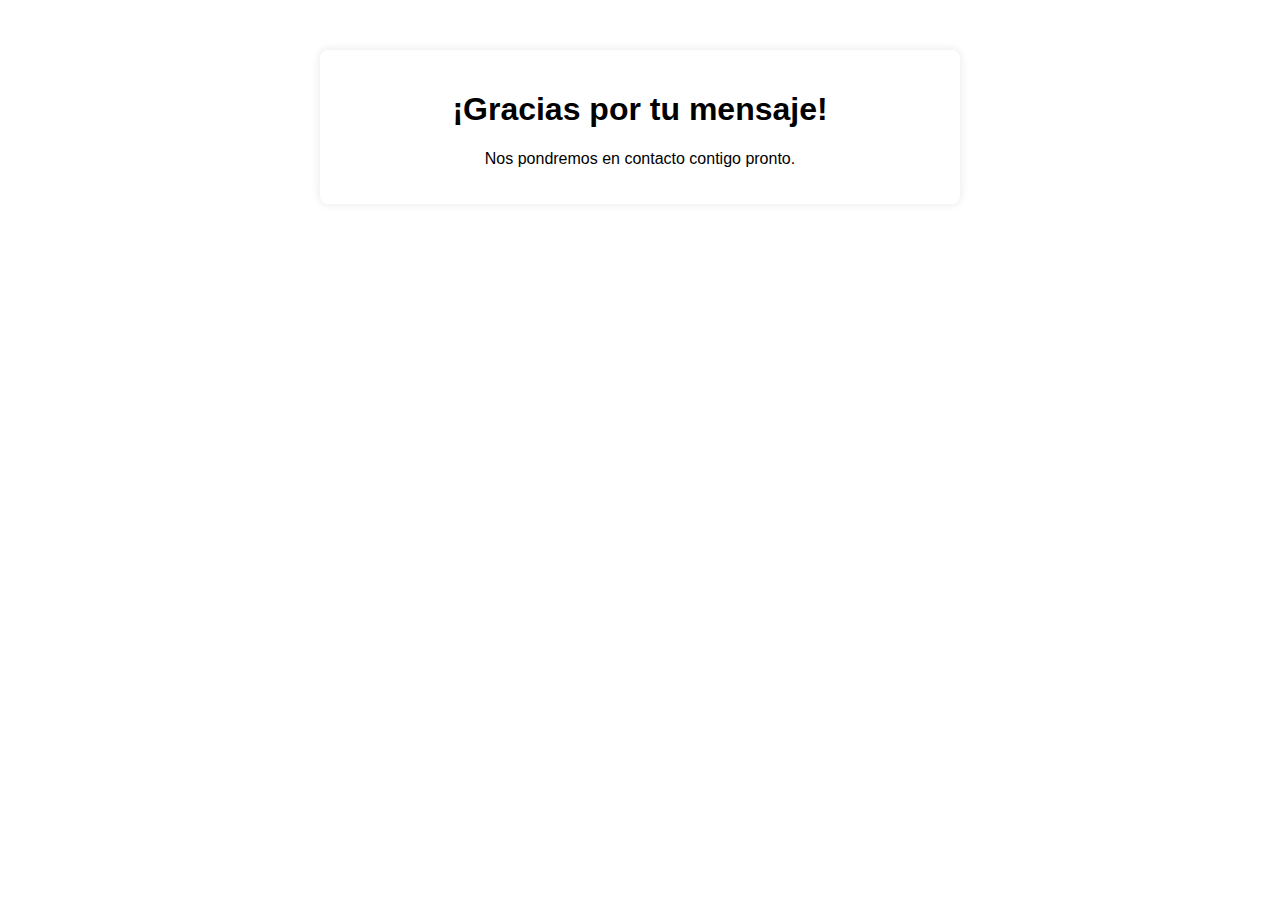
<file: gracias.html>
<!DOCTYPE html>
<html lang="es">
<head>
    <!-- Definición del conjunto de caracteres y la configuración de la vista para dispositivos -->
    <meta charset="UTF-8">
    <meta name="viewport" content="width=device-width, initial-scale=1.0">
    <!-- Título de la página -->
    <title>¡Gracias por tu mensaje!</title>
    <!-- Enlace al archivo CSS para estilos -->
    <link rel="stylesheet" href="style.css">
</head>
<body>

<!-- Contenedor principal de la página -->
<div class="container">
    <!-- Título de agradecimiento -->
    <h1>¡Gracias por tu mensaje!</h1>
    <!-- Mensaje de agradecimiento -->
    <p>Nos pondremos en contacto contigo pronto.</p>
</div>

</body>
</html>
</file>
<file: style.css>
body {
    font-family: Arial, sans-serif;
    margin: 0;
    padding: 0;
}

header {
    background-color: #333;
    color: white;
    padding: 10px;
    text-align: center;
}

nav ul {
    list-style-type: none;
    margin: 0;
    padding: 0;
}

nav li {
    display: inline;
    margin-right: 20px;
}

section {
    margin: 20px;
}

footer {
    background-color: #333;
    color: white;
    text-align: center;
    padding: 10px;
    bottom: 0;
    width: 100%;
}

/* Estilos específicos para dispositivos móviles */
@media (max-width: 768px) {
    .formulario {
        width: 100%; /* Ancho completo en dispositivos móviles */
    }

    .formestilo {
        width: 90%; /* Ancho del formulario ajustado */
    }

    /* Otros estilos específicos para dispositivos móviles si los necesitas */
}

/* Estilos específicos para dispositivos de escritorio */
@media (min-width: 769px) {
    .formulario {
        display: flex;
        flex-direction: column;
        align-items: center; /* Ancho fijo en dispositivos de escritorio */
    }
}

.inicio {
    text-align: center;
    padding: 20px;
}

.biografia,
.logros,
.rivalidades {
    background-color: #fff;
    padding: 20px;
    margin: 20px;
    border-radius: 10px;
    box-shadow: 0 0 10px rgba(0, 0, 0, 0.1);
}

.hero img {
    width: 100%;
    height: auto;
}


.info-personal,
.primera-victoria,
.tenista-profesional {
    margin-bottom: 20px;
}

.info-personal img,
.primera-victoria img,
.tenista-profesional img,
.retorno-lesiones img,
.ultimos-anos-retiro img {
    width: 100%;
    height: auto;
}

.carrera-deportiva,
.punto-algido-2008,
.victorias-posteriores,
.retorno-lesiones,
.ultimos-anos-retiro {
    margin-bottom: 20px;
}

.carrera-deportiva img,
.punto-algido-2008 img,
.retorno-lesiones img,
.ultimos-anos-retiro img,
.abierto-francia img,
.abierto-australia img,
.otros-torneos-destacados img {
    width: 100%;
    height: auto;
}

.abierto-australia,
.torneos-masters,
.copa-davis,
.mejor-tenista-atp-tour,
.otros-torneos-destacados {
    margin-bottom: 20px;
}

.rivalidad-federer,
.final-mariano-puerta,
.partido-mathieu,
.cuartos-carlos-moya,
.final-roland-garros-federer,
.final-wimbledon-federer {
    margin-bottom: 20px;
}

.rivalidad-djokovic,
.rivalidad-murray {
    margin-bottom: 20px;
}

.rivalidad-federer img,
.final-mariano-puerta img,
.partido-mathieu img,
.cuartos-carlos-moya img,
.final-roland-garros-federer img,
.final-wimbledon-federer img {
    width: 100%;
    height: auto;
}

.rivalidad-djokovic img,
.rivalidad-murray img {
    width: 100%;
    height: auto;
}

.formulario {
    display: flex;
    flex-direction: column;
    align-items: center;
}

.Info {
    text-align: center;
}

.formestilo {
    width: 400px;
    padding: 20px;
    border: 1px solid #ccc;
    border-radius: 8px;
    background-color: #f9f9f9;
}

.formestilo form {
    display: flex;
    flex-direction: column;
    
}

.formestilo label {
    margin-bottom: 8px;
}

.formestilo input,
.formestilo textarea {
    margin-bottom: 16px;
    padding: 8px;
    border-radius: 4px;
    border: 1px solid #ccc;
}

.formestilo button {
    padding: 10px 20px;
    border: none;
    border-radius: 4px;
    background-color: #007bff;
    color: white;
    cursor: pointer;
}

.formestilo button:hover {
    background-color: #0056b3;
}

.container {
    max-width: 600px;
    margin: 50px auto;
    padding: 20px;
    background-color: #fff;
    border-radius: 8px;
    box-shadow: 0 0 10px rgba(0, 0, 0, 0.1);
    text-align: center;
}
</file>
